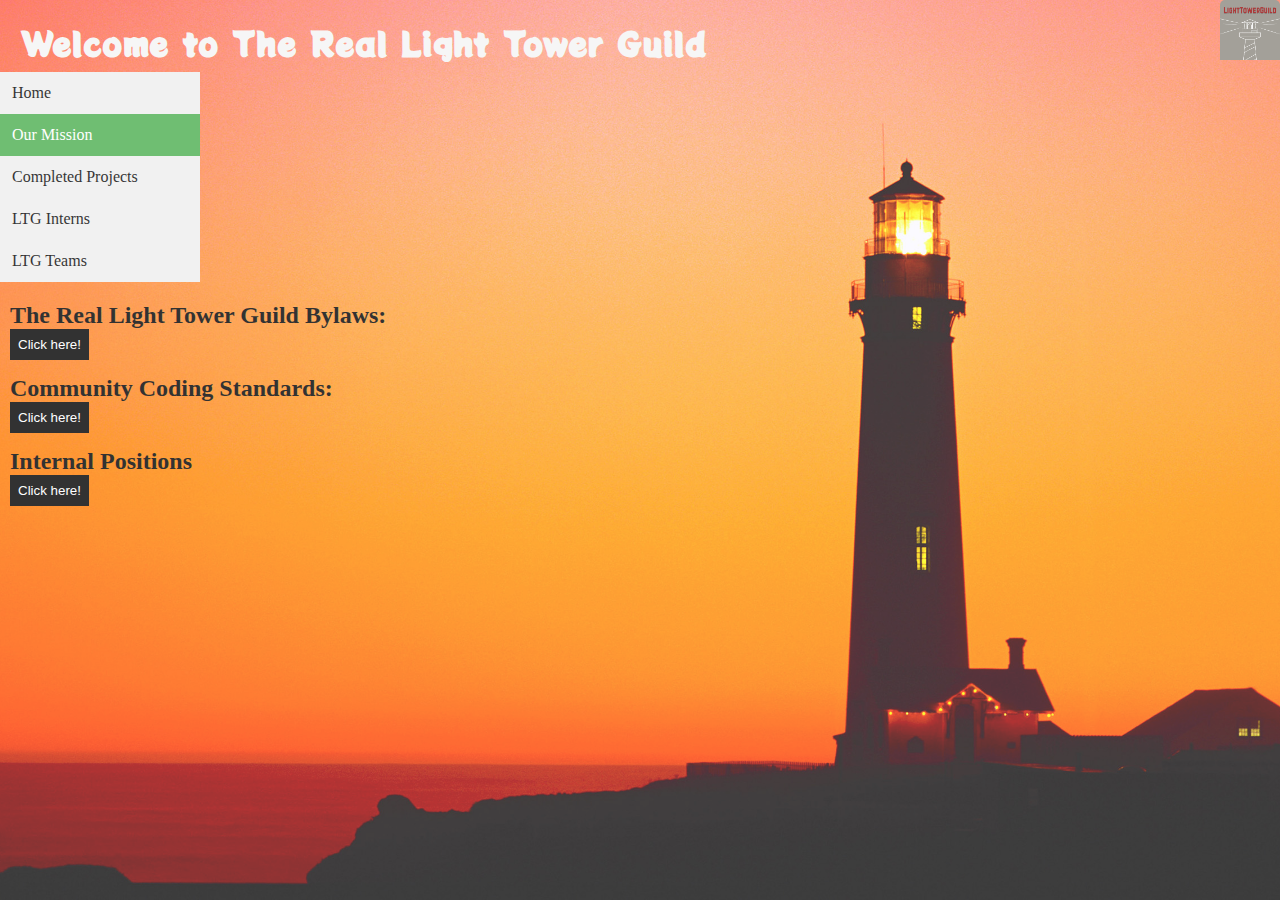
<file: pages/mission.html>
<!DOCTYPE html>
<!--[if lt IE 7]>      <html class="no-js lt-ie9 lt-ie8 lt-ie7"> <![endif]-->
<!--[if IE 7]>         <html class="no-js lt-ie9 lt-ie8"> <![endif]-->
<!--[if IE 8]>         <html class="no-js lt-ie9"> <![endif]-->
<!--[if gt IE 8]>      <html class="no-js"> <!--<![endif]-->
<html>
    <head>
        <meta charset="utf-8">
        <meta http-equiv="X-UA-Compatible" content="IE=edge">
        <title>Our Mission</title>
        <meta name="description" content="">
        <meta name="viewport" content="width=device-width, initial-scale=1">
        <link rel="stylesheet" href="../style.css">
        
    </head>
    <body>
        <!--[if lt IE 7]>
            <p class="browsehappy">You are using an <strong>outdated</strong> browser. Please <a href="#">upgrade your browser</a> to improve your experience.</p>
        <![endif]-->
        
        <div id="topheader">
            <h1>Welcome to The Real Light Tower Guild</h1>
            <img id="ltglogo" src="/images/LTGlogo.png" alt="logo">
        </div>

        <div class="vertical-menu">
          <a href="../index.html">Home</a>
          <a href="../pages/mission.html" class="active">Our Mission</a>
          <a href="../pages/completed.html">Completed Projects</a>
          <a href="../pages/interns.html">LTG Interns</a>
          <a href="../pages/team.html">LTG Teams</a>
        </div>

        <div class="flexcontainer">

        <div class="flexcolumns">
            <h2>The Real Light Tower Guild Bylaws:</h2>

            <!-- Trigger/Open The Modal -->
            <button class="modal-button" href="#myModal1">Click here!</button>

            <!-- The Modal -->
            <div id="myModal1" class="modal">

            <!-- Modal content -->
            <div class="modal-content">
                <div class="modal-header">
                <span class="close">×</span>
                <h2 class="title">ByLaws:</h2>
                </div>
                <div class="modal-body">
                <ul>
                    <li>Provide students and fresh graduates flexible internships using a working technical company's business model.</li>
                    <li>Our company model possesses a 4 tier "Job" system that allows interns to move weekly within every job inside the business.</li>
                    <li>Our "No commitment contract" means that interns can look for a job without fear during the internship.</li>
                    <li>We bring in real-world projects and allow the interns to fill a multitude of roles within a company.</li>
                    <li>We only ask the intern to devote ten hours a week (while in the program) and be available for meetings on Monday and Friday via zoom or email.</li>
                    <li>Communal driven and developer-centric, For Developers by Developers.</li>
                    <li>Anyone looking to complete the Light Tower Guild experience, and obtain a SWEET CERTIFICATE(its honestly about the experience, community and learning), will have to fulfill 120 hours (30 hours in each of the 4 roles with a potential 30 hour bonus shadowing 'Founder') to complete the program.</li>
                    <br>
                </ul>
                </div>
                <div class="modal-footer">
                <h3>The Real Light Tower Guild</h3>
                </div>
            </div>
        </div>

               <h2>Community Coding Standards:</h2>

                <!-- Trigger/Open The Modal -->
                <button class="modal-button" href="#myModal2">Click here!</button>

                <!-- The Modal -->
                <div id="myModal2" class="modal">

                <!-- Modal content -->
                <div class="modal-content">
                    <div class="modal-header">
                    <span class="close">×</span>
                    <h2 class="title">Coding Standards:</h2>
                    </div>
                    <div class="modal-body">
                    <ul>
                        <li>Use the Prettier addon for VSC "on save" to ensure well organized code. Make sure if you add code, it makes the program look or function better without adding additonal bugs.</li>
                        <li>Make sure to include a comment above all code that you add to an existing program telling what it does.</li>
                        <li>When sure that when you commit you give a short explanation of anything you added or removed.</li>
                        <li>Remember: The goal of these projects are both for us to showcase our abilities and to show off to potential employeers. Keep this in mind when writing code or making visual changes.</li>
                        <li>When in doubt ask someone! That's the entire purpose of The Real Light Tower Guild community, for us to grow stronger as developers with the support of our peers.</li>
                        <li>If you break it, please fix it or remove the added code. If nothing else ask for help and let's see if we all can't learn from the experience!</li>
                        <br>
                    </ul>
                    </ol>
                    </div>
                    <div class="modal-footer">
                    <h3>The Real Light Tower Guild</h3>
                    </div>
                </div>

                </div>

                <h2>Internal Positions</h2>

                <!-- Trigger/Open The Modal -->
                <button class="modal-button" href="#myModal3">Click here!</button>

                <!-- The Modal -->
                <div id="myModal3" class="modal">

                <!-- Modal content -->
                <div class="modal-content">
                    <div class="modal-header">
                    <span class="close">×</span>
                    <h2 class="title">Internal Positions</h2>
                    </div>
                <div class="modal-body">
                   
                    <ul>
                        <li><strong>Quality Control/ GIT </strong>- This person(s) will ensure all code is written to the LTG standards. They will ensure LTG GIT is up to date and correct any issues. Also, they will assist the community as needed.</li>
                        <li><strong>Project Coordinator </strong>- This person(s) will ensure that all work is completed on time, ensure the trello board is up to date, and can reassign people to different roles if needed. This person will also report to The Founder at the end of the week (email, slack DM, phone call) with a report of how everything is progressing. They will also turn in a time sheet once a week with what everyone worked on and their hours spent working on it. Also, they will assist the community as needed.</li>
                        <li><strong>Full Stack Developer </strong>- This person(s) will write the code for the project according to LTG coding standards. They will be expected to optimize the code if needed and consult with the Project Coordinator with the use of the best technology and stack for the project. Also, they will assist the community as needed.</li>
                        <li><strong>UI/UX </strong>- This person(s) will ensure the highest standards of UI/UX for all projects, and create mock up of initial project. Also, they will assist the community as needed.</li>
                        <li><strong>BONUS: Founder </strong>- This person will have finished the 120 hour LTG program. Knows the company inside and out. Does it all. Can make changes to the company if request by the community. Ensures all work is up to standard and handles any issues that arise as soon as responsibly possible. Also, they will assist the community as needed.</li>
                        <br>
                    </ul>
                    </ol>
                    </div>
                    <div class="modal-footer">
                    <h3>The Real Light Tower Guild</h3>
                    </div>
                    </div>
                </div>
            </div>
        </div>
        <script src="../modal.js" async defer></script>
    </body>
</html>
</file>
<file: style.css>
@import url("https://fonts.googleapis.com/css2?family=Potta+One&display=swap");

* {
  padding: 0;
  margin: 0;
}

html {
  background: url(images/LTGbackground.jpg) no-repeat center center fixed;
  opacity: 0.8;
  -webkit-background-size: cover;
  -moz-background-size: cover;
  -o-background-size: cover;
  background-size: cover;
}

h1 {
  font-family: "Potta One", cursive, Arial, sans-serif;
  float: left;
}

div.vertical-menu {
  width: 200px;
  margin-top: 2rem;
}

@media screen and (max-width: 780px) {
  div.vertical-menu {
    width: 100%;
    margin: 0;
  }
}

@media screen and (max-width: 780px) {
  img#ltglogo {
    position: relative;
    margin: 0 auto;
  }
}

.flexcontainer {
  display: flex;
  flex-direction: row;
  align-items: stretch;
  flex-wrap: wrap;
  margin-top: 20px;
}

@media screen and (max-width: 780px) {
  div#flexcontainer {
    flex-direction: column;
    margin-top: 0px;
  }
}

.flexcolumns {
  padding-top: 0px !important;
  margin-top: 0px !important;
  margin-left: 10px;
}

div.vertical-menu a {
  background-color: #eee;
  color: black;
  display: block;
  padding-left: 12px;
  padding-top: 12px;
  padding-bottom: 12px;
  text-decoration: none;
}

div.vertical-menu a:hover {
  background-color: #ccc;
}

div.vertical-menu a.active {
  background-color: #4caf50;
  color: white;
}

.list {
  color: black;
}

li {
  color: black;
  font-size: 24px;
  font-family: Arial, Helvetica, sans-serif;
}

.card {
  box-shadow: 0 4px 8px 0 rgba(0, 0, 0, 0.2);
  transition: 0.3s;
  border-radius: 5px;
  z-index: 10;
  margin-left: 10px;
  margin-right: 10px;
  padding: 20px;
  max-width: 90%;
  color: #fff;
  text-align: center;
  max-width: 300px;
  float: left;
}

.card:hover {
  box-shadow: 0 8px 16px 0 rgba(0, 0, 0, 0.2);
}

img {
  border-radius: 5px 5px 0 0;
}

.container {
  padding: 2px 16px;
}

#bylaws {
  border: black 1px solid;
  overflow: hidden;
  max-width: 90%;
  background-size: cover;
  background-attachment: fixed;
}

#bylaws:after {
  content: "";
  display: block;
}

#coding {
  border: black 1px solid;
  overflow: hidden;
  max-width: 90%;
  background-size: cover;
  background-attachment: fixed;
}

#coding:after {
  content: "";
  display: block;
}

#position {
  border: black 1px solid;
  overflow: hidden;
  max-width: 90%;
  background-size: cover;
  background-attachment: fixed;
}

#position:after {
  content: "";
  display: block;
}

#position {
  border: black 1px solid;
}

#ltglogo {
  width: 60px;
  top: 0px;
  right: 0px;
  position: absolute;
}

#topheader {
  position: relative;
  text-align: center;
  color: whitesmoke;
  padding: 20px;
}

/* The flip card container - set the width and height to whatever you want. We have added the border property to demonstrate that the flip itself goes out of the box on hover (remove perspective if you don't want the 3D effect */
.flip-card {
  background-color: transparent;
  width: 250px;
  height: 250px;
  float: left;
  padding: 0 10px;
  margin: 10px;
}

/* This container is needed to position the front and back side */
.flip-card-inner {
  position: relative;
  width: 100%;
  height: 100%;
  text-align: center;
  transition: transform 0.8s;
  transform-style: preserve-3d;
}

/* Do an horizontal flip when you move the mouse over the flip box container */
.flip-card:hover .flip-card-inner {
  transform: rotateY(180deg);
}

/* Position the front and back side */
.flip-card-front,
.flip-card-back {
  position: absolute;
  width: 100%;
  height: 100%;
  -webkit-backface-visibility: hidden; /* Safari */
  backface-visibility: hidden;
}

/* Style the front side (fallback if image is missing) */
.flip-card-front {
  background-color: #bbb;
  color: black;
}

/* Style the back side */
.flip-card-back {
  background-color: dodgerblue;
  color: white;
  transform: rotateY(180deg);
}

/* Remove extra left and right margins, due to padding in columns */
.card-container {
  margin: 0 -5px;
}

/* Clear floats after the columns */
.card-container:after {
  content: "";
  display: table;
  clear: both;
}

/* The Close Button */
.close {
  color: #aaaaaa;
  float: right;
  font-size: 28px;
  font-weight: bold;
}

button {
  border: none;
  outline: 0;
  display: inline-block;
  padding: 8px;
  color: white;
  background-color: #000;
  text-align: center;
  cursor: pointer;
  margin-bottom: 15px;
}

.title {
  color: black;
}

ul {
  list-style-type: none;
}

/* The Modal (background) */
.modal {
  display: none; /* Hidden by default */
  position: fixed; /* Stay in place */
  z-index: 1; /* Sit on top */
  padding-top: 100px; /* Location of the box */
  left: 0;
  top: 0;
  width: 100%; /* Full width */
  height: 100%; /* Full height */
  overflow: auto; /* Enable scroll if needed */
  background-color: rgb(0, 0, 0); /* Fallback color */
  background-color: rgba(0, 0, 0, 0.4); /* Black w/ opacity */
}

/* Modal Content */
.modal-content {
  position: relative;
  background-color: #fefefe;
  margin: auto;
  padding: 0;
  border: 1px solid #888;
  width: 80%;
  box-shadow: 0 4px 8px 0 rgba(0, 0, 0, 0.2), 0 6px 20px 0 rgba(0, 0, 0, 0.19);
  -webkit-animation-name: animatetop;
  -webkit-animation-duration: 0.4s;
  animation-name: animatetop;
  animation-duration: 0.4s;
}

/* Add Animation */
@-webkit-keyframes animatetop {
  from {
    top: -300px;
    opacity: 0;
  }
  to {
    top: 0;
    opacity: 1;
  }
}

@keyframes animatetop {
  from {
    top: -300px;
    opacity: 0;
  }
  to {
    top: 0;
    opacity: 1;
  }
}

/* The Close Button */
.close {
  color: white;
  float: right;
  font-size: 28px;
  font-weight: bold;
}

.close:hover,
.close:focus {
  color: #000;
  text-decoration: none;
  cursor: pointer;
}

.modal-header {
  padding: 2px 16px;
  background-color: #5cb85c;
  color: white;
}

.modal-body {
  padding: 2px 16px;
}

.modal-footer {
  padding: 2px 16px;
  background-color: #5cb85c;
  color: white;
}
</file>
